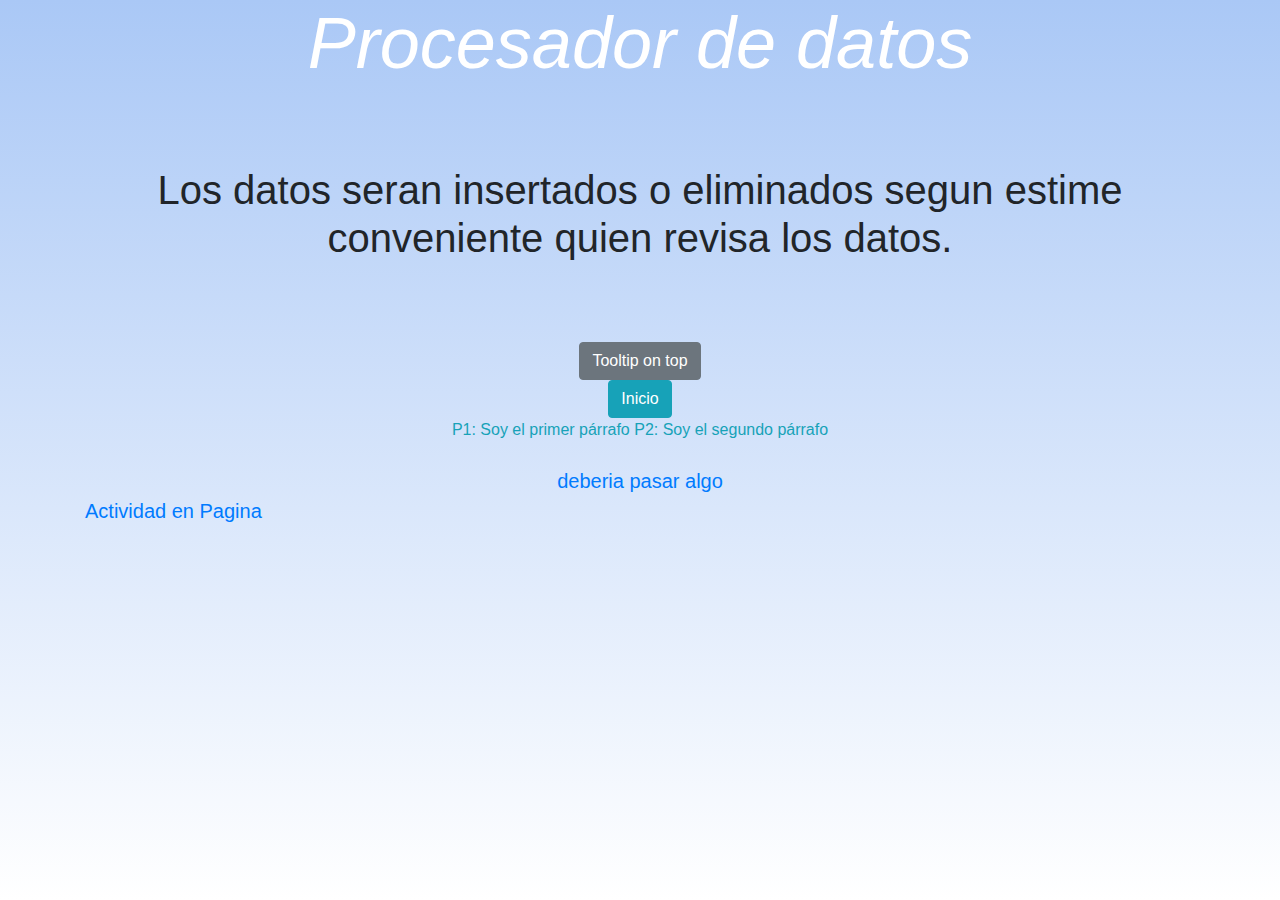
<file: vista/prueba.html>
<html>
<head>
	<meta charset="UTF-8">
	<meta name="viewport" content="width=device-width, initial-scale=1.0">
	<title>Verificacion Datos</title>
	<link rel="icon" type="image/png" href="img_/icon.png" />
	<link rel="stylesheet" href="CSS/bootstrap-4.css">
	<link rel="stylesheet" href="CSS/estilos.css">
	<link rel="stylesheet" href="https://maxcdn.bootstrapcdn.com/bootstrap/4.0.0-alpha.6/css/bootstrap.min.css">
</head>
<body>
	<center>
		<div class="container">
			<div class="row">
				<div class="col">
					<h1 class="display-3 text-white font-italic">Procesador de datos</h1>
					<br><br><br>
					<h1>Los datos seran insertados o eliminados segun estime conveniente quien revisa los datos.</h1>
					<br><br><br>
				</div>
			</div>
		</div>


		<button type="button" class="btn btn-secondary" data-toggle="tooltip" data-placement="top" title="Haz Click para COPIAR">
			Tooltip on top
		</button>



		<div class="container">
			<div class="row">
				<div class="col">
					<a href="index.php" class="btn btn-info">Inicio</a>
				</div>
			</div>
		</div>

		<a href="" class="text-info" id="p1" onclick="copiarAlPortapapeles('p1')" data-toggle="tooltip" title="Haz Click para COPIAR">P1: Soy el primer párrafo</a>
		<a href="" class="text-info jittery" id="p2" onclick="copiarAlPortapapeles('p2')" data-toggle="tooltip" title="Haz Click para COPIAR">P2: Soy el segundo párrafo</a>
		
		<br/><br/>
<a href="" class="animacion lead" data-toggle="tooltip" title="Haz Click para COPIAR">deberia pasar algo</a>
	</center>
	<div class="container">
			<span class="display-4 text-primary" id="countdown"></span>
	</div>
	<div class="container">
		<span class="lead text-primary" id="">Actividad en Pagina</span>
		<span class="lead text-primary" id="empezamos"></span>
		<span class="lead text-primary" id="finalizamos"></span>
	</div>







	<div class="ArevicoModal-content">
		<a class="ArevicoModal-close-icon ArevicoModal-close" aria-label="Close" tabindex="-1">&nbsp;</a>
		<div id="arvlbdata" style="overflow:visible;width:400px;height:250px;" class="ArevicoModal-inner">
		 <div allowtransparency="true" style="overflow:hidden;width:400px;height:250px;" class="fb-page fb_iframe_widget" data-href="https://www.facebook.com/141708272682273" data-width="400" data-height="250" data-small-header="false" data-adapt-container-width="false" data-hide-cover="true" data-show-facepile="true" data-show-posts="false" fb-xfbml-state="rendered" fb-iframe-plugin-query="adapt_container_width=false&amp;app_id=&amp;container_width=0&amp;height=250&amp;hide_cover=true&amp;href=https%3A%2F%2Fwww.facebook.com%2F141708272682273&amp;locale=en_US&amp;sdk=joey&amp;show_facepile=true&amp;show_posts=false&amp;small_header=false&amp;width=400">
				<span style="vertical-align: bottom; width: 400px; height: 181px;">
	 
				<iframe name="f251b59647edb34" width="400px" height="250px" frameborder="0" allowtransparency="true" allowfullscreen="true" scrolling="no" allow="encrypted-media" title="fb:pageFacebook Social Plugin" src="https://www.facebook.com/v2.7/plugins/page.php?adapt_container_width=false&amp;app_id=&amp;channel=https%3A%2F%2Fstaticxx.facebook.com%2Fconnect%2Fxd_arbiter%2Fr%2Fd_vbiawPdxB.js%3Fversion%3D44%23cb%3Dfd4b551579a664%26domain%3Dwww.vichaunter.org%26origin%3Dhttps%253A%252F%252Fwww.vichaunter.org%252Ff1b9deb879caa18%26relation%3Dparent.parent&amp;container_width=0&amp;height=250&amp;hide_cover=true&amp;href=https%3A%2F%2Fwww.facebook.com%2F141708272682273&amp;locale=en_US&amp;sdk=joey&amp;show_facepile=true&amp;show_posts=false&amp;small_header=false&amp;width=400" class="" tabindex="-1" style="border: none;visibility:visible; width: 400px; height: 181px;">
			 </iframe>
	 
			</span>
		 </div>
		</div>
	 </div>








	<!-- imports de javascript para funcionalidad -->
	<script type="text/javascript" src="./JS/jquery.js"></script>
	<script type="text/javascript" src="./JS/tether.1.4.js"></script>
	<script type="text/javascript" src="./JS/bootstrap.4.alfa.js"></script>
</body>
</html>
<style>
.animacion:active { 
	animation-delay: initial;
	animation-name: nombre;
	animation-duration: 300ms;
	/* animation-delay: 0s; */
	animation-iteration-count: 1;
}

@keyframes nombre {
	0% {
		font-size: 19px;
	}
	100% {
		font-size: 20px;
	}
 
}


</style>

<script type="text/javascript">
//redirecciona al no tener actividad en n minutos
	function e() {
    //document.body.appendChild( document.createTextNode("Fin Session") );
		//document.body.appendChild( document.createElement("BR") );
		stop_();
		//location.href ="./../controlador/CerrarSession.php";
	}
	var t=null;
	function contadorInactividad() {
			t=setTimeout("e()",6000);//600.000 = 10 minutos //1000 = 1 segundo. //eliminar los puntos al llevar  al afuncion
	}
	window.onblur=window.onmousemove=function() {
		document.getElementById('finalizamos').innerHTML = "";

			if(t) clearTimeout(t);
			start_();
			contadorInactividad();
	}
	function start_() {
		var time = new Date();
		hora = time.getHours();
		minuto = time.getMinutes();
		segundos = time.getSeconds();
		document.getElementById('empezamos').innerHTML = "<br>Desde= "+hora+":"+minuto+":"+segundos;//esto se puede editar, puede ser una redireccion o un mensaje
	}
	function stop_() {
		var time = new Date();
		hora = time.getHours();
		minuto = time.getMinutes();
		segundos = time.getSeconds();
		document.getElementById('finalizamos').innerHTML = "<br>Hasta= "+hora+":"+minuto+":"+segundos;//esto se puede editar, puede ser una redireccion o un mensaje
	}
	txt = "askmdnfjguio";
	txt2 = txt.length;
	console.log(txt2)
</script>

<script>
//contador atras de segundos
	// window.onload = updateClock;

	// var totalTime = 3600;

	// function updateClock() {
	// 	document.getElementById('countdown').innerHTML = totalTime;
	// 	if(totalTime==0){
	// 		console.log('Final');
	// 		document.getElementById('countdown').innerHTML = "Stop!";//esto se puede editar, puede ser una redireccion o un mensaje

	// 		var time = new Date();
	// 		hora = time.getHours();
	// 		minuto = time.getMinutes();
	// 		segundos = time.getSeconds();
	// 		document.getElementById('countdown').innerHTML += "<br>"+hora+":"+minuto+":"+segundos;//esto se puede editar, puede ser una redireccion o un mensaje

	// 	}else{
	// 		totalTime-=1;
	// 		setTimeout("updateClock()",1000);
	// 	}
	// }
</script>

<!-- <script>

function copiarAlPortapapeles(id_elemento) {
  var aux = document.createElement("input");
  aux.setAttribute("value", document.getElementById(id_elemento).innerHTML);
  document.body.appendChild(aux);
  aux.select();
  document.execCommand("copy");
  document.body.removeChild(aux);
}

$(function () {
  $('[data-toggle="tooltip"]').tooltip()
})

</script>

<div id="countdown"></div>
<script>
var end = new Date('12/17/2100 9:30 AM');

    var _second = 1000;
    var _minute = _second * 60;
    var _hour = _minute * 60;
    var _day = _hour * 24;
    var timer;

    function showRemaining() {
        var now = new Date();
        var distance = end - now;
        if (distance < 0) {

            clearInterval(timer);
            document.getElementById('countdown').innerHTML = 'EXPIRED!';

            return;
        }
        var days = Math.floor(distance / _day);
        var hours = Math.floor((distance % _day) / _hour);
        var minutes = Math.floor((distance % _hour) / _minute);
        var seconds = Math.floor((distance % _minute) / _second);

        document.getElementById('countdown').innerHTML = days + ' dias, ';
        document.getElementById('countdown').innerHTML += hours + ' horas, ';
        document.getElementById('countdown').innerHTML += minutes + ' minutos y ';
        document.getElementById('countdown').innerHTML += seconds + ' segundos';
    }

    timer = setInterval(showRemaining, 1000);
</script> -->
</file>
<file: vista/CSS/estilos.css>
@font-face {
  font-family: "barras";
  src: url("fonts/Paskowy.ttf");
}

@font-face {
  font-family: "pixel";
  src: url("fonts/Pixeled.ttf");
}

@font-face {
  font-family: "pixel-fino";
  src: url("fonts/post_pixel-7.ttf");
}

.bg-semitrans {
	background-color: rgba(255, 255, 255, 0.25)
}
body  {
		background: linear-gradient(to bottom, #aac8f6, white) no-repeat;
		height: 100vh;
}
.img_login {
	position: relative;
    top: -40px;
    transition: .5s ease;
}
.login:hover .img_login{
	/* top: -40px; */
	transition: .5s ease;
	transform: rotate(25deg);
}
.imgfondo{
	background-image: url(../img_/ariztia2.jpg);
	background-attachment: fixed;
	height: 600px;
	background-position: center;
	background-repeat: no-repeat;
	background-size: cover;
	position: relative;
}

.zentre{
	height: 500px;
	padding-top: 20%;
}
.fondo{
	background-color: rgba(255,255,255, 0.4);
}


.copyClick:active { 
	animation-delay: initial;
	animation-name: nombre;
	animation-duration: 300ms;
	/* animation-delay: 0s; */
	animation-iteration-count: 1;
}

@keyframes nombre {
	0% {
		font-size: 19px;
	}
	100% {
		font-size: 20px;
	}
 
}
</file>
